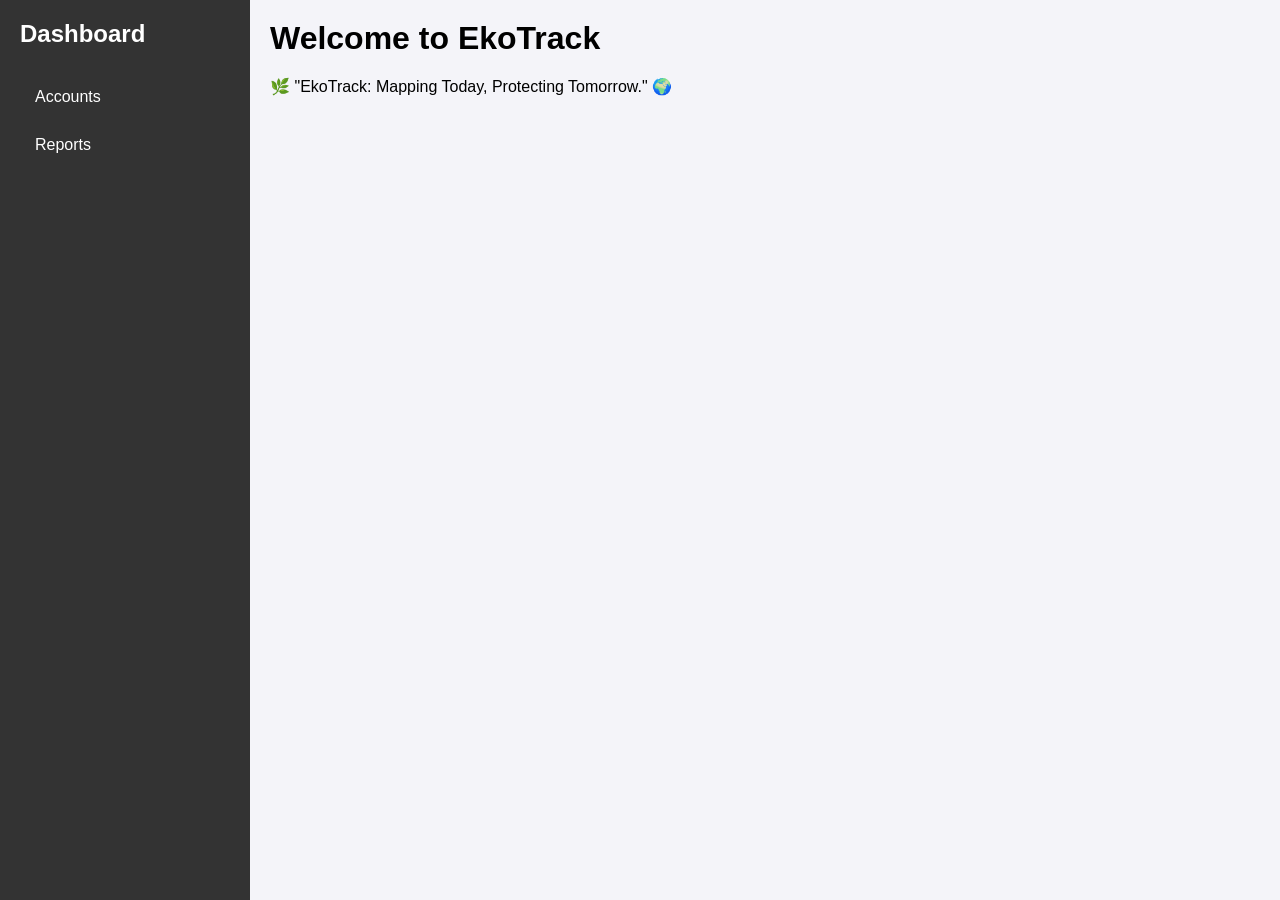
<file: index.html>
<!DOCTYPE html>
<html lang="en">
<head>
    <meta charset="UTF-8">
    <meta name="viewport" content="width=device-width, initial-scale=1.0">
    <title>Dashboard</title>
    <style>
        * {
            margin: 0;
            padding: 0;
            box-sizing: border-box;
        }

        body {
            font-family: Arial, sans-serif;
            display: flex;
            height: 100vh;
            background-color: #f4f4f9;
        }

        /* Sidebar Styles */
        .sidebar {
            width: 250px;
            background-color: #333;
            color: #fff;
            padding: 20px;
            height: 100%;
            position: fixed;
        }

        .sidebar h2 {
            margin-bottom: 30px;
            font-size: 1.5rem;
        }

        .sidebar a {
            display: block;
            color: #fff;
            padding: 10px 15px;
            text-decoration: none;
            margin: 10px 0;
            font-size: 1rem;
            border-radius: 5px;
            transition: background-color 0.3s ease;
            cursor: pointer;
        }

        .sidebar a:hover {
            background-color: #575757;
        }

        /* Main Content Area */
        .main-content {
            margin-left: 250px;
            padding: 20px;
            width: calc(100% - 250px);
        }

        .main-content h1 {
            margin-bottom: 20px;
        }

        /* Section Styles */
        .section {
            margin-bottom: 30px;
        }

        .section h3 {
            margin-bottom: 10px;
        }

        .cards {
            display: flex;
            gap: 20px;
        }

        .card {
            background-color: #fff;
            border-radius: 8px;
            padding: 20px;
            width: 30%;
            box-shadow: 0 4px 8px rgba(0, 0, 0, 0.1);
            text-align: center;
            cursor: pointer;
        }

        .card h4 {
            font-size: 2rem;
            color: #333;
        }

        .card p {
            font-size: 1rem;
            color: #777;
        }

    </style>
</head>
<body>

    <!-- Sidebar -->
    <div class="sidebar">
        <h2>Dashboard</h2>
        <a href="#" onclick="showAccounts()">Accounts</a>
        <a href="#">Reports</a>
    </div>

    <!-- Main Content -->
    <div class="main-content" id="main-content">
        <h1>Welcome to EkoTrack</h1>
        <div id="content-area">
            <p>🌿 "EkoTrack: Mapping Today, Protecting Tomorrow." 🌍</p>
        </div>
    </div>

    <script>
        function showAccounts() {
            const contentArea = document.getElementById("content-area");

            // Update the content dynamically
            contentArea.innerHTML = `
                <div class="section">
                    <h3>Accounts</h3>
                    <div class="cards">
                        <div class="card">
                            <h4>200</h4>
                            <p>Total Users</p>
                        </div>
                        <div class="card">
                            <h4>50</h4>
                            <p>Temp Users</p>
                        </div>
                        <div class="card">
                            <h4>150</h4>
                            <p>Active Users</p>
                        </div>
                    </div>
                </div>
            `;
        }

        function showReports() {
            const contentArea = document.getElementById("content-area");

            // Update the content dynamically
            contentArea.innerHTML = `
                <div class="section">
                    <h3>Reports</h3>
                    <p>Reports functionality is coming soon. Stay tuned!</p>
                </div>
            `;
        }
        
    </script>

</body>
</html>
</file>
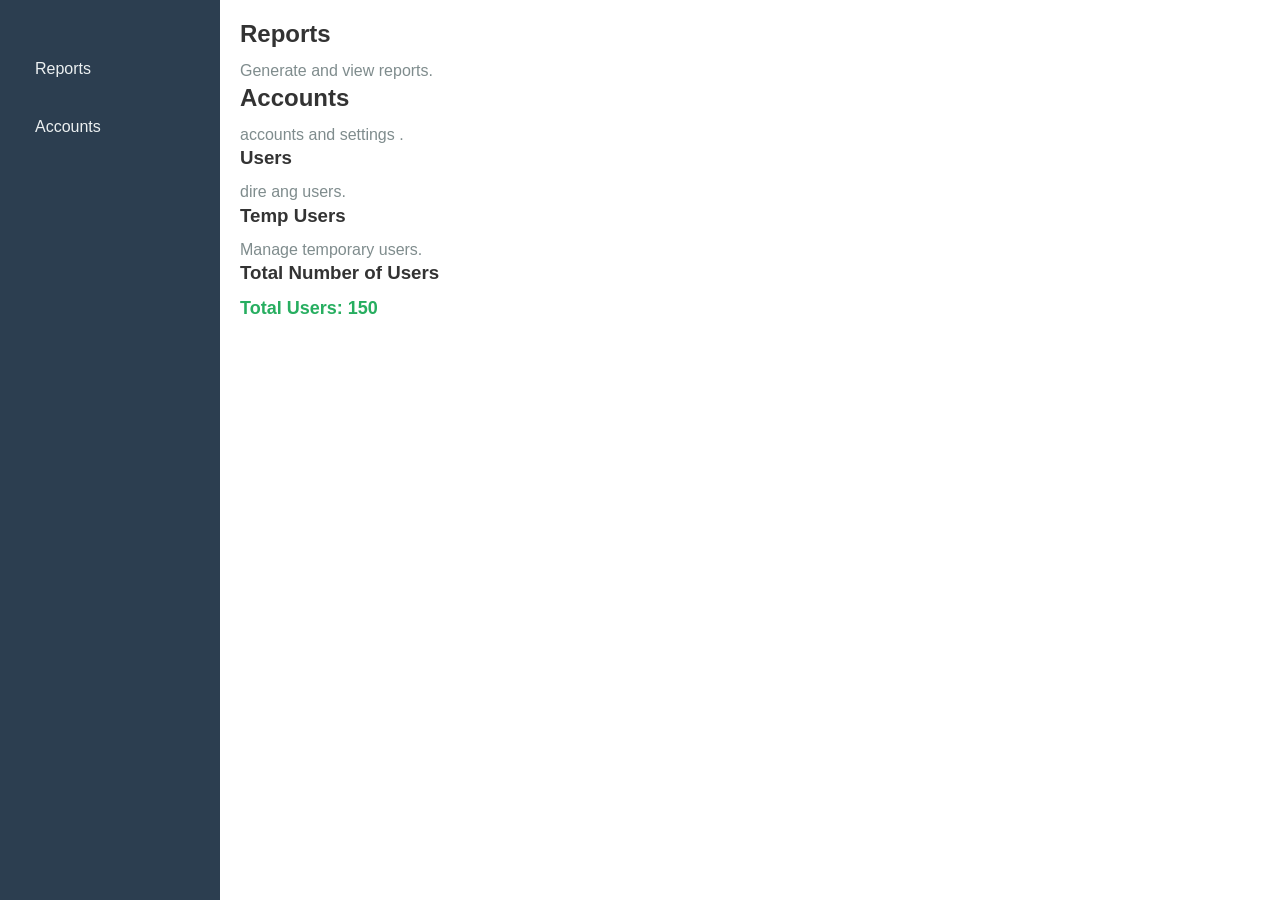
<file: Activity1_020325/index.html>
<!DOCTYPE html>
<html lang="en">
<head>
    <meta charset="UTF-8">
    <meta name="viewport" content="width=device-width, initial-scale=1.0">
    <title>Simple Dashboard</title>
    <link rel="stylesheet" href="styles.css">
</head>
<body>
    <div class="dashboard-container">
        <!-- Sidebar Navigation -->
        <div class="sidebar">
            <ul>
                <li><a href="#reports">Reports</a></li>
                <li><a href="#accounts">Accounts</a>
                    <ul class="submenu">
                        <li><a href="#users">Users</a></li>
                        <li><a href="#temp-users">Temp Users</a></li>
                        <li><a href="#total-users">Total Number of Users</a></li> <!-- Added link -->
                    </ul>
                </li>
            </ul>
        </div>

        <!-- Main Content -->
        <div class="content">
            <!-- Reports Section -->
            <section id="reports">
                <h2>Reports</h2>
                <p>Generate and view reports.</p>
            </section>

            <!-- Accounts Section -->
            <section id="accounts">
                <h2>Accounts</h2>
                <p> accounts and settings .</p>
                
                <!-- Users Section -->
                <section id="users">
                    <h3>Users</h3>
                    <p>dire ang users.</p>
                </section>
                
                <!-- Temp Users Section -->
                <section id="temp-users">
                    <h3>Temp Users</h3>
                    <p>Manage temporary users.</p>
                </section>

                <!-- Total Number of Users Section -->
                <section id="total-users">
                    <h3>Total Number of Users</h3>
                    <p><strong>Total Users:</strong> 150</p> <!-- Displaying the total number of users -->
                </section>
            </section>
        </div>
    </div>
</body>
</html>
</file>
<file: Activity1_020325/styles.css>
/* Basic reset */
* {
    margin: 0;
    padding: 0;
    box-sizing: border-box;
    font-family: 'Arial', sans-serif;
}

/* Overall dashboard layout */
.dashboard-container {
    display: flex;
    height: 100vh;
}

/* Sidebar Styles */
.sidebar {
    width: 220px;
    background-color: #2c3e50;
    color: #ecf0f1;
    padding: 20px;
    position: fixed;
    height: 100%;
    top: 0;
    left: 0;
}

.sidebar ul {
    list-style-type: none;
    margin-top: 30px;
}

.sidebar li {
    margin: 20px 0;
}

.sidebar a {
    color: #ecf0f1;
    text-decoration: none;
    font-size: 16px;
    padding: 10px 15px;
    display: block;
    transition: background-color 0.3s ease;
}

.sidebar a:hover {
    background-color: #34495e;
}

.submenu {
    list-style-type: none;
    padding-left: 20px;
    display: none;
}

.sidebar li:hover .submenu {
    display: block;
}

/* Main content area */
.content {
    margin-left: 220px;
    padding: 20px;
    width: 100%;
    color: #333;
}

/* Section headers */
h2, h3 {
    font-weight: 600;
    margin-bottom: 10px;
}

/* Text content in sections */
p {
    font-size: 16px;
    color: #7f8c8d;
    line-height: 1.6;
}

/* Total Number of Users Styling */
#total-users p {
    font-size: 18px;
    font-weight: bold;
    color: #27ae60; /* Green for emphasis */
}

/* Responsive Design */
@media screen and (max-width: 768px) {
    .dashboard-container {
        flex-direction: column;
    }

    .sidebar {
        width: 100%;
        height: auto;
        position: static;
    }

    .content {
        margin-left: 0;
    }
}
</file>
